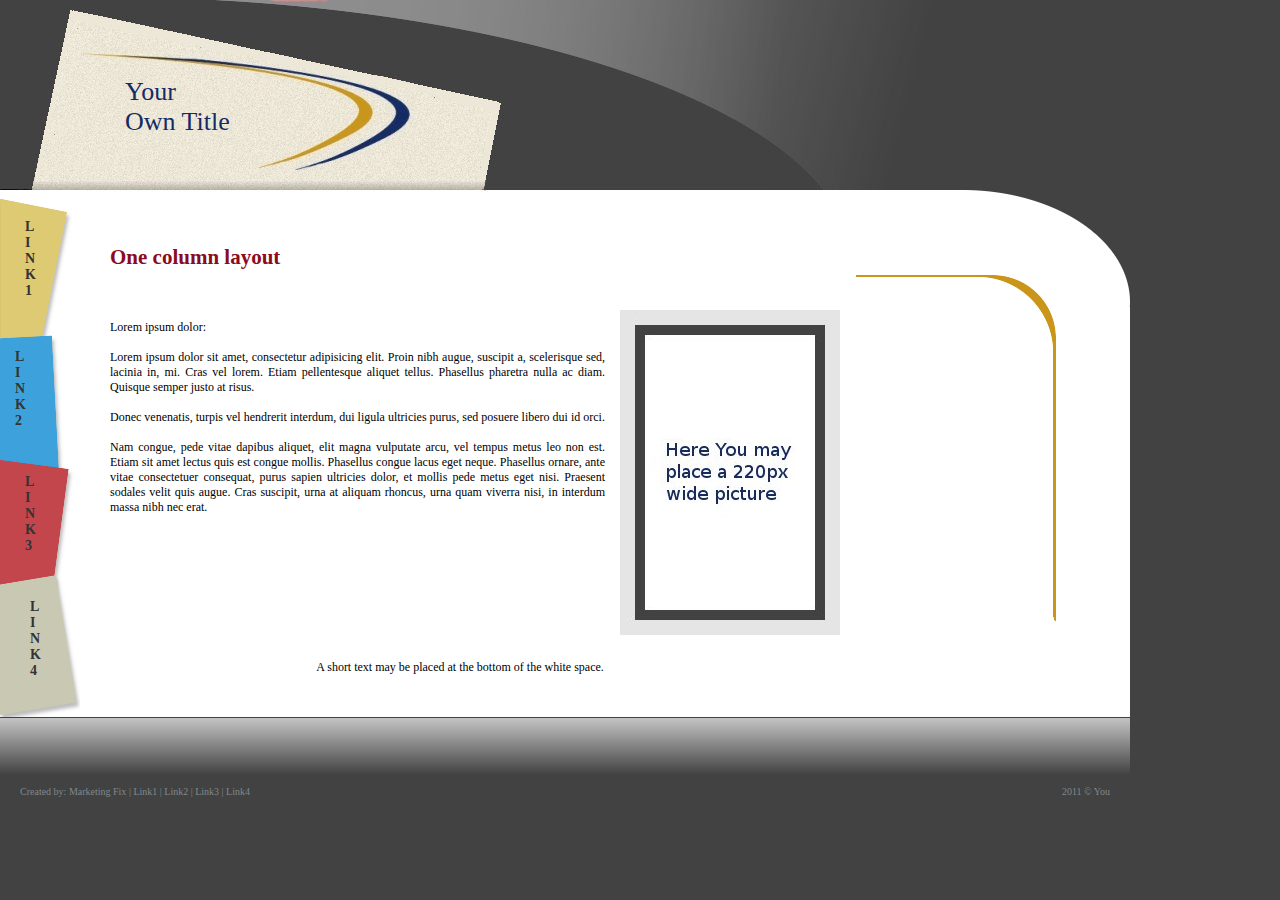
<file: style/Simple_folder/index.html>
<!DOCTYPE html PUBLIC "-//W3C//DTD XHTML 1.1//EN" "http://www.w3.org/TR/xhtml11/DTD/xhtml11.dtd">
<html xmlns="http://www.w3.org/1999/xhtml" xml:lang="en">
    <head>
        <title>Your Very Own Title </title>
        <meta http-equiv="Content-Type" content="text/html; charset=UTF-8" />
        <link rel="stylesheet" type="text/css" href="style.css" />
        <link rel="shortcut icon" href="images/favicon.ico" type="image/x-icon" />
    </head>
    <body>
        <div id="top">
            <div id="header">
                <p class="title">
                    Your
                    <br/>
                    Own Title
                </p>
            </div>
        </div>
        <div id="cart">
            <div id="cart1">
                <a href="index.html" class="carts">
                    <object>
                        <ul class="menu">
                            <li>
                                L
                            </li>
                            <li>
                                I
                            </li>
                            <li>
                                N
                            </li>
                            <li>
                                K
                            </li>
                            <li>
                                1
                            </li>
                        </ul>
                    </object>
                </a>
            </div>
            <div id="cart2">
                <a href="link.html" class="carts">
                    <object>
                        <ul class="menu">
                            <li>
                                L
                            </li>
                            <li>
                                I
                            </li>
                            <li>
                                N
                            </li>
                            <li>
                                K
                            </li>
                            <li>
                                2
                            </li>
                            <li>
                            </li>
                        </ul>
                    </object>
                </a>
            </div>
            <div id="cart3">
                <a href="index.html" class="carts">
                    <object>
                        <ul class="menu">
                            <li>
                                L
                            </li>
                            <li>
                                I
                            </li>
                            <li>
                                N
                            </li>
                            <li>
                                K
                            </li>
                            <li>
                                3
                            </li>
                        </ul>
                    </object>
                </a>
            </div>
            <div id="cart4">
                <a href="link.html" class="carts">
                    <object>
                        <ul class="menu">
                            <li>
                                L
                            </li>
                            <li>
                                I
                            </li>
                            <li>
                                N
                            </li>
                            <li>
                                K
                            </li>
                            <li>
                                4
                            </li>
                            <li>
                            </li>
                        </ul>
                    </object>
                </a>
            </div>
        </div>
        <div id="whitespace">
        </div>
        <div id="column">
            <h1 class="head">One column layout</h1>
            <div class="border1">
            </div>
            <div class="border2">
            </div>
            <div class="contener1">
                <br/>
                <p>
                    Lorem ipsum dolor: 
                </p>
                <p>
                    Lorem ipsum dolor sit amet, consectetur adipisicing elit. Proin nibh augue, suscipit a, scelerisque sed, lacinia in, mi. Cras vel lorem. Etiam pellentesque aliquet tellus. Phasellus pharetra nulla ac diam. Quisque semper justo at risus. 
                </p>
                <p>
                    Donec venenatis, turpis vel hendrerit interdum, dui ligula ultricies purus, sed posuere libero dui id orci.
                </p>
                <p>
                    Nam congue, pede vitae dapibus aliquet, elit magna vulputate arcu, vel tempus metus leo non est. Etiam sit amet lectus quis est congue mollis. Phasellus congue lacus eget neque. 
                    Phasellus ornare, ante vitae consectetuer consequat, purus sapien ultricies dolor, et mollis pede metus eget nisi. Praesent sodales velit quis augue. 
                    Cras suscipit, urna at aliquam rhoncus, urna quam viverra nisi, in interdum massa nibh nec erat.
                </p>
            </div>
            <div class="photo">
                <img src="images/picture.jpg" alt="a picture"/>
            </div>
        </div>
        <div id="caption">
            A short text may be placed at the bottom of the white space.
        </div>
        <div id="footer">
            <div id="foot">
Created by: <a class="foo" href="http://marketingfix.pl">Marketing Fix</a> | <a class="foo" href="index.html">Link1</a> | <a class="foo" href="link.html">Link2 </a>| <a class="foo" href="index.html">Link3 </a>| <a class="foo" href="link.html">Link4</a>
            </div>
            <div id="copy">
                2011 &copy; You
            </div>
        </div>
    </body>
</html>
</file>
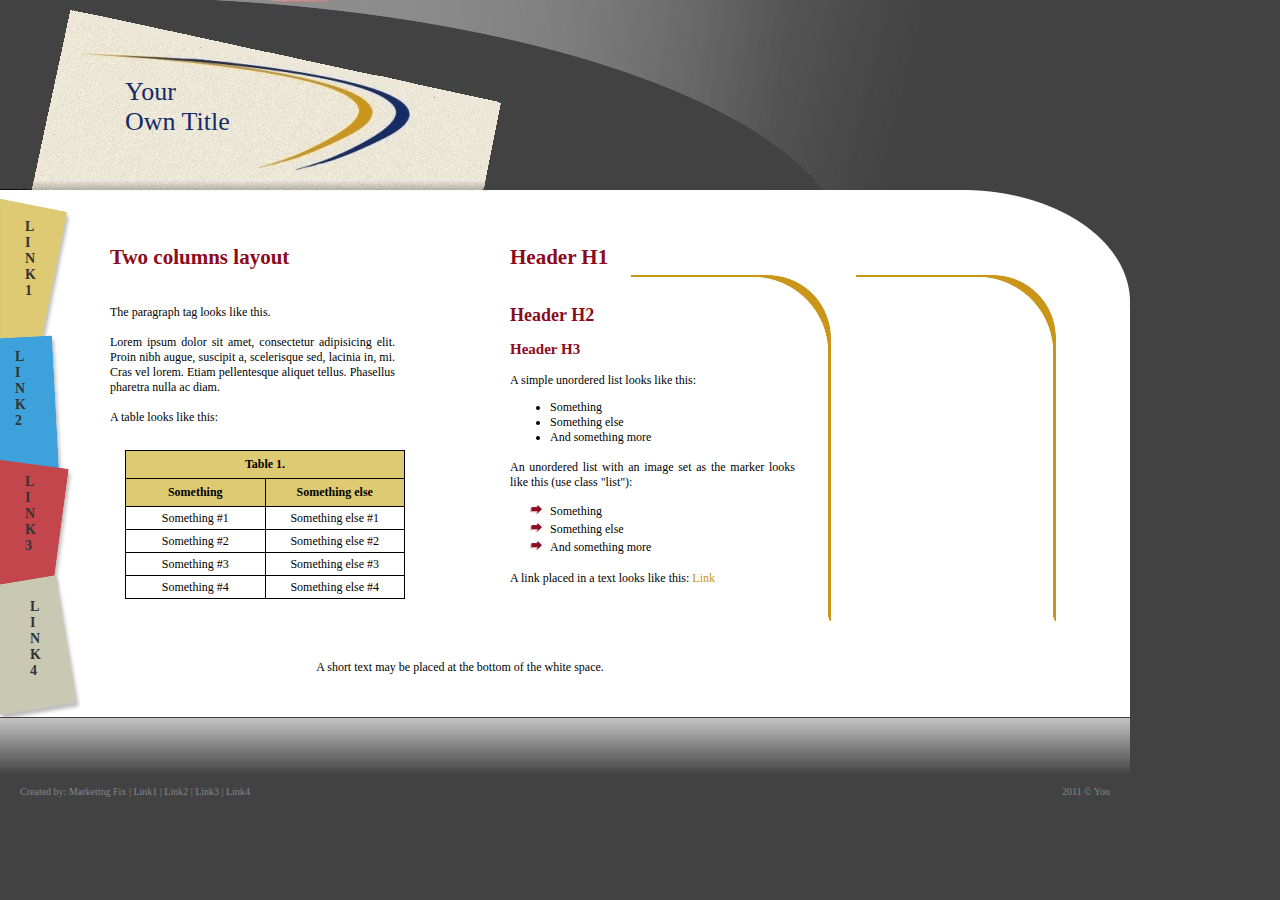
<file: style/Simple_folder/link.html>
<!DOCTYPE html PUBLIC "-//W3C//DTD XHTML 1.1//EN" "http://www.w3.org/TR/xhtml11/DTD/xhtml11.dtd">
<html xmlns="http://www.w3.org/1999/xhtml" xml:lang="en">
    <head>
        <title>Your Very Own Title </title>
        <meta http-equiv="Content-Type" content="text/html; charset=UTF-8" />
        <link rel="stylesheet" type="text/css" href="style.css" />
        <link rel="shortcut icon" href="images/favicon.ico" type="image/x-icon" />
    </head>
    <body>
        <div id="top">
            <div id="header">
                <p class="title">
                    Your
                    <br/>
                    Own Title
                </p>
            </div>
        </div>
        <div id="cart">
            <div id="cart1">
                <a href="index.html" class="carts">
                    <object>
                        <ul class="menu">
                            <li>
                                L
                            </li>
                            <li>
                                I
                            </li>
                            <li>
                                N
                            </li>
                            <li>
                                K
                            </li>
                            <li>
                                1
                            </li>
                        </ul>
                    </object>
                </a>
            </div>
            <div id="cart2">
                <a href="link.html" class="carts">
                    <object>
                        <ul class="menu">
                            <li>
                                L
                            </li>
                            <li>
                                I
                            </li>
                            <li>
                                N
                            </li>
                            <li>
                                K
                            </li>
                            <li>
                                2
                            </li>
                            <li>
                            </li>
                        </ul>
                    </object>
                </a>
            </div>
            <div id="cart3">
                <a href="index.html" class="carts">
                    <object>
                        <ul class="menu">
                            <li>
                                L
                            </li>
                            <li>
                                I
                            </li>
                            <li>
                                N
                            </li>
                            <li>
                                K
                            </li>
                            <li>
                                3
                            </li>
                        </ul>
                    </object>
                </a>
            </div>
            <div id="cart4">
                <a href="link.html" class="carts">
                    <object>
                        <ul class="menu">
                            <li>
                                L
                            </li>
                            <li>
                                I
                            </li>
                            <li>
                                N
                            </li>
                            <li>
                                K
                            </li>
                            <li>
                                4
                            </li>
                            <li>
                            </li>
                        </ul>
                    </object>
                </a>
            </div>
        </div>
        <div id="whitespace">
        </div>
        <div id="column1">
            <h1 class="head">Two columns layout</h1>
            <div class="border1">
            </div>
            <div class="border2">
            </div>
            <div class="contener2">
                <p>
                    The paragraph tag looks like this. 
                </p>
                <p>
                    Lorem ipsum dolor sit amet, consectetur adipisicing elit. Proin nibh augue, suscipit a, scelerisque sed, lacinia in, mi. Cras vel lorem. Etiam pellentesque aliquet tellus. Phasellus pharetra nulla ac diam. 
                </p>
                <p>
                    A table looks like this:
                </p>
                <br/>
                <table>
                    <tr>
                        <th colspan="2">
                            Table 1.
                        </th>
                    </tr>
                    <tr>
                        <th>
                            Something
                        </th>
                        <th>
                            Something else
                        </th>
                    </tr>
                    <tr>
                        <td>
                            Something #1
                        </td>
                        <td>
                            Something else #1
                        </td>
                    </tr>
                    <tr>
                        <td>
                            Something #2
                        </td>
                        <td>
                            Something else #2
                        </td>
                    </tr>
                    <tr>
                        <td>
                            Something #3
                        </td>
                        <td>
                            Something else #3
                        </td>
                    </tr>
                    <tr>
                        <td>
                            Something #4
                        </td>
                        <td>
                            Something else #4
                        </td>
                    </tr>
                </table>
            </div>
        </div>
        <div id="column2">
            <h1 class="head">Header H1</h1>
            <div class="border1">
            </div>
            <div class="border2">
            </div>
            <div class="contener2">
                <h2>Header H2</h2>
                <h3>Header H3</h3>
                <p>
                    A simple unordered list looks like this: 
                </p>
                <ul>
                    <li>
                        Something
                    </li>
                    <li>
                        Something else
                    </li>
                    <li>
                        And something more
                    </li>
                </ul>
                <p>
                    An unordered list with an image set as the marker looks like this (use class "list"): 
                </p>
                <ul class="list">
                    <li>
                        Something
                    </li>
                    <li>
                        Something else
                    </li>
                    <li>
                        And something more
                    </li>
                </ul>
                <p>
                    A link placed in a text looks like this: <a href="">Link</a>
                </p>
            </div>
        </div>
        <div id="caption">
            A short text may be placed at the bottom of the white space.
        </div>
        <div id="footer">
            <div id="foot">
Created by: <a class="foo" href="http://marketingfix.pl">Marketing Fix</a> | <a class="foo" href="index.html">Link1</a> | <a class="foo" href="link.html">Link2 </a>| <a class="foo" href="index.html">Link3 </a>| <a class="foo" href="link.html">Link4</a>
            </div>
            <div id="copy">
                2011 &copy; You
            </div>
        </div>
    </body>
</html>
</file>
<file: style/Simple_folder/style.css>
/* -----  basic styles ------------ */
body {
    background-color: #424242;
    font-family: verdana;
    font-size: 12px
}

a {
    color: #CA9619;
    font-family: verdana;
    font-size: 12px;
    text-decoration: none
}

a:hover {
    color: #CA9619;
    text-decoration: underline
}

h1 {
    color: #8c0b20;
    font-family: verdana;
    font-size: 21px;
    font-weight: bold
}

h2 {
    color: #8c0b20;
    font-family: verdana;
    font-size: 18px;
    font-weight: bold
}

h3 {
    color: #8c0b20;
    font-family: verdana;
    font-size: 15px;
    font-weight: bold
}

p {
    margin: 15px 15px 5px 0px;
}

table {
    table-layout: auto;
    border-collapse: collapse;
    border: solid #000000 1px;
    margin: 5px 15px 5px 15px;
    width: 280px;
}

td {
    text-align: center;
    vertical-align: middle;
    width: 50%;
    height: 20px;
    border: solid #000000 1px;
}

th {
    text-align: center;
    background-color: #deca72;
    font-weight: bold;
    height: 25px;
    border: solid #000000 1px;
}

/* ------------ graphics and layout -----------*/
#top {
    position: absolute;
    top: 0px;
    left: 0px;
    width: 1200px;
    height: 307px;
    background-image: url('images/top.jpg')
}

#cart {
    position: absolute;
    top: 189px;
    left: 0px;
    width: 82px;
    height: 528px;
    background-image: url('images/cart.png')
}

#whitespace {
    position: absolute;
    top: 307px;
    left: 82px;
    width: 1048px;
    height: 410px;
    background-color: #ffffff
}

#footer {
    position: absolute;
    top: 718px;
    left: 0px;
    width: 1130px;
    height: 100px;
    background-image: url('images/reflection.png');
    background-repeat: repeat-x
}

#header {
    position: absolute;
    top: 77px;
    left: 125px;
    width: 200px;
    height: 70px;
    margin: 0px;
    padding: 0px;
    border: none;
}

/* ---------------- menu and navigation ------------------- */
ul.menu {
    list-style-type: none;
    position: relative;
    margin: 0;
    padding-left: 15px
}

ul.menu li {
    padding-top: 0px;
}

#cart1 {
    position: absolute;
    top: 20px;
    left: 10px;
    width: 60px;
    height: 120px;
    margin-bottom: 10px;
    margin-top: 10px
}

#cart2 {
    position: absolute;
    top: 150px;
    left: 0px;
    width: 60px;
    height: 120px;
    margin-bottom: 10px;
    margin-top: 10px
}

#cart3 {
    position: absolute;
    top: 275px;
    left: 10px;
    width: 60px;
    height: 100px;
    margin-bottom: 10px;
    margin-top: 10px
}

#cart4 {
    position: absolute;
    top: 400px;
    left: 15px;
    width: 60px;
    height: 120px;
    margin-bottom: 10px;
    margin-top: 10px
}

#foot {
    position: absolute;
    bottom: 10px;
    left: 20px;
    font-size: 10px;
    color: #80888c;
    white-space: pre
}

#copy {
    position: absolute;
    bottom: 10px;
    right: 20px;
    font-size: 10px;
    color: #80888c;
    white-space: pre
}

/* ---------------- special styles ------------------- */
p.title {
    position: absolute;
    color: #142b66;
    font-family: "arial black";
    font-size: 26px;
    margin: 0px;
    padding: 0px
}

a.foo {
    color: #80888c;
    font-family: verdana;
    font-size: 10px;
    text-decoration: none
}

a.foo:hover {
    color: #3da2dc;
    text-decoration: none
}

a.carts {
    color: #333333;
    font-family: "arial black";
    font-size: 14px;
    font-weight: bold;
    text-decoration: none;
}

a.carts:hover {
    color: #000000
}

ul.list {
    list-style-image: url('images/marker.png');
    text-align: left;
    line-height: 150%
}

/* ------------------ content -------------------- */
.border1 {
    position: absolute;
    top: 60px;
    right: 5px;
    height: 30px;
    width: 207px;
    background-image: url('images/border1.png')
}

.border2 {
    position: absolute;
    top: 90px;
    right: 5px;
    height: 323px;
    width: 30px;
    background-image: url('images/border2.png')
}

.head {
    margin-top: 35px;
    margin-left: 30px
}

#caption {
    position: absolute;
    top: 660px;
    left: 80px;
    height: 50px;
    width: 760px;
    background-color: #ffffff;
    text-align: center
}

/*--- two columns layout ---*/
#column1 {
    position: absolute;
    top: 210px;
    left: 80px;
    height: 490px;
    width: 985px
}

#column2 {
    position: absolute;
    top: 210px;
    left: 480px;
    height: 490px;
    width: 360px
}

.contener2 {
    position: absolute;
    top: 80px;
    left: 30px;
    height: 400px;
    width: 300px;
    text-align: justify;
    overflow: auto
}

/*--- one column layout---*/
#column {
    position: absolute;
    top: 210px;
    left: 80px;
    height: 490px;
    width: 985px;
}

.contener1 {
    position: absolute;
    top: 80px;
    left: 30px;
    height: 400px;
    width: 510px;
    text-align: justify;
    overflow: auto
}

.photo {
    position: absolute;
    top: 100px;
    right: 45px;
    width: 400px
}
</file>
